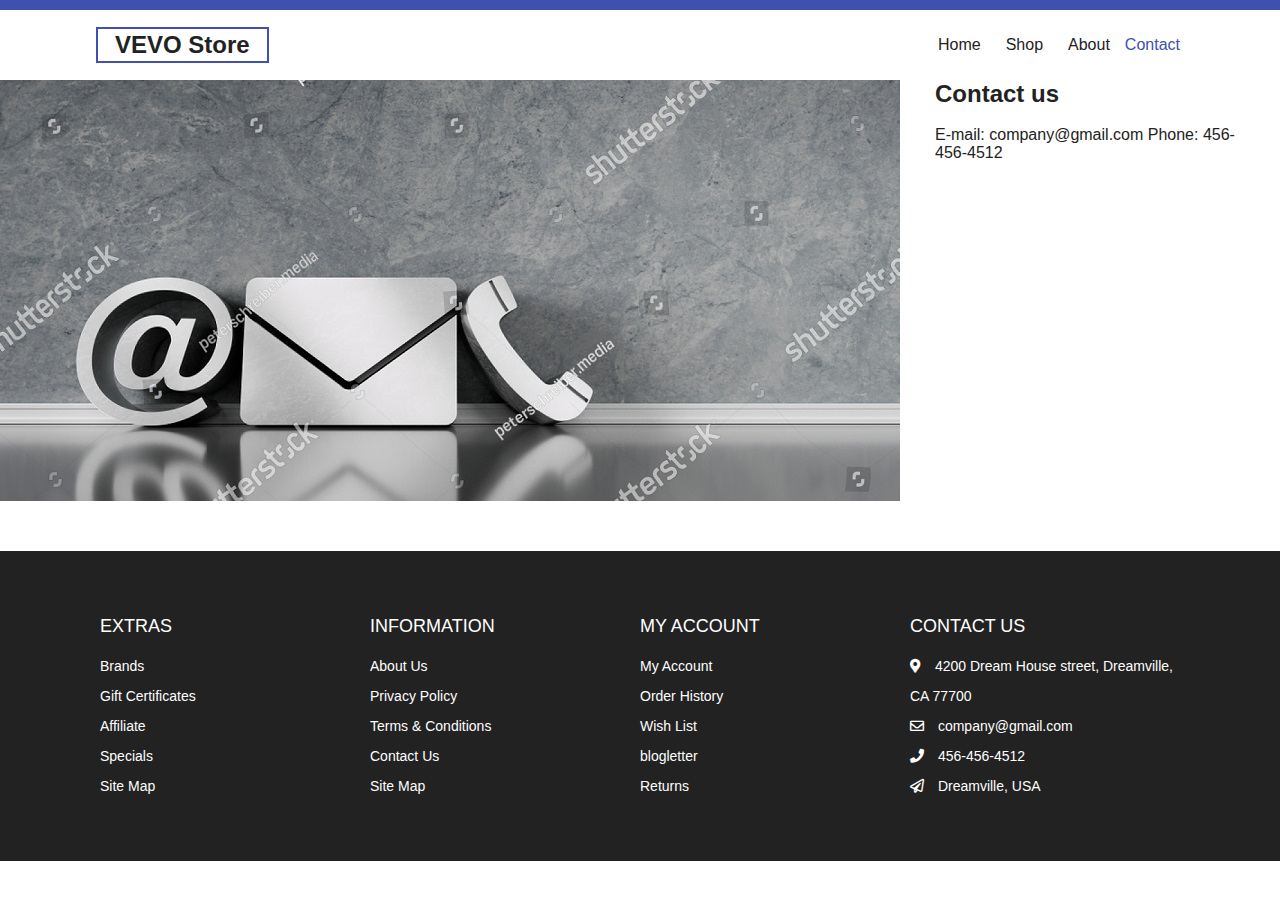
<file: contact.htm>
<!DOCTYPE html>
<html>
    <head>
        <meta charset="UTF-8" />
  <meta name="viewport" content="width=device-width, initial-scale=1.0" />
  <!-- Boxicons -->
  <link href="https://unpkg.com/boxicons@2.0.7/css/boxicons.min.css" rel="stylesheet" />

  <!-- Fontawesome -->
  <link rel="stylesheet" href="https://cdnjs.cloudflare.com/ajax/libs/font-awesome/5.15.1/css/all.min.css">
  <!-- Custom StyleSheet -->
  <link rel="stylesheet" href="styles-add.css">
  <title>VevoTech Store</title>
</head>
<body>
  <div class="promo"> 
  </div>
  <!-- HEADER -->
  <header class="header">
    <!-- NAVIGATION -->
    <nav class="nav container">
      <div class="navigation d-flex">
        <div class="hamburger">
          <i class="bx bx-menu"></i>
        </div>
        <div class="logo">
          <h2>VEVO Store</h2>
        </div>
      
        <div class="menu">
          <div class="top">
            <span class="close">close <i class="bx bx-x"></i></span>
          </div>

          <ul class="nav-list d-flex">
            <li class="nav-item">
              <a href="index.htm" class="nav-link" >Home</a>
            </li>
            <li class="nav-item">
              <a href="shop.htm" class="nav-link">Shop</a>
            </li>
            <li class="nav-item">
              <a href="about.htm" class="nav-link">About</a>
            </li>
            <li class="nav-item">
              <a href="current-page" class="nav-link-contact">Contact</a>
            </li>
          </ul>
        </div>
      </header>
      <main class='store-box'>
        <img src='./contact.jpg'>
        <div class='intro'>
          <h2 class='store-title'>Contact us</h2>
          <p>E-mail: company@gmail.com
            Phone: 456-456-4512
          </p>
        </div>
      </main>
      
      
      <footer id="footer" class="section footer">
        <div class="container">
          <div class="footer-container">
            <div class="footer-center">
              <h3>EXTRAS</h3>
              <a href="#">Brands</a>
              <a href="#">Gift Certificates</a>
              <a href="#">Affiliate</a>
              <a href="#">Specials</a>
              <a href="#">Site Map</a>
            </div>
            <div class="footer-center">
              <h3>INFORMATION</h3>
              <a href="#">About Us</a>
              <a href="#">Privacy Policy</a>
              <a href="#">Terms & Conditions</a>
              <a href="#">Contact Us</a>
              <a href="#">Site Map</a>
            </div>
            <div class="footer-center">
              <h3>MY ACCOUNT</h3>
              <a href="#">My Account</a>
              <a href="#">Order History</a>
              <a href="#">Wish List</a>
              <a href="#">blogletter</a>
              <a href="#">Returns</a>
            </div>
            <div class="footer-center">
              <h3>CONTACT US</h3>
              <div>
                <span>
                  <i class="fas fa-map-marker-alt"></i>
                </span>
                4200 Dream House street, Dreamville, CA 77700
              </div>
              <div>
                <span>
                  <i class="far fa-envelope"></i>
                </span>
                company@gmail.com
              </div>
              <div>
                <span>
                  <i class="fas fa-phone"></i>
                </span>
                456-456-4512
              </div>
              <div>
                <span>
                  <i class="far fa-paper-plane"></i>
                </span>
                Dreamville, USA
              </div>
            </div>
          </div>
        </div>
        </div>
      </footer>
 
</body>

</html>
</file>
<file: styles-add.css>
:root {
    --white: #fff;
    --black: #222;
    --primary: #3f50b1;
    --grey: #888;
  }

  @import url("https://fonts.googleapis.com/css2?family=Poppins:wght@400;600;800&display=swap");

  *,
  *::before,
  *::after {
    margin: 0;
    padding: 0;
    box-sizing: inherit;
  }
  
  html {
    box-sizing: border-box;
    font-size: 62.5%;
  }
  
  body {
    font-family: "Poppins", sans-serif;
    font-size: 1.6rem;
    color: var(--black);
    background-color: var(--white);
  }
  
  ul,
  li {
    list-style: none;
  }
  
  a {
    color: inherit;
    text-decoration: none;
  }

  .container {
    max-width: 114rem;
    margin: 0 auto;
  }



  @media only screen and (max-width: 1300px) {
    .container {
      padding: 0 3rem;
    }
  }

  /* PROMO */
.promo {
  background-color: var(--primary);
  padding: 0.5rem 0;
}

/****************************************** HEADER ******************************************/
.hamburger {
  display: none;
}

.menu .top {
  display: none;
}

.d-flex {
  display: flex;
  align-items: center;
}

.navigation {
  height: 7rem;
  justify-content: space-between;
}

.logo {
  outline: 2px solid var(--primary);
  outline-offset: 0.2rem;
  padding: 0rem 1.5rem;
}

.nav-item:not(:last-child) {
  margin-right: 0.5rem;
}

.nav-link {
  padding: 1rem;
  transition: all 300ms ease-in-out;
}

.nav-link-shop {
  color: var(--primary);
}

.nav-link-about {
  color: var(--primary);
}

.nav-link-contact {
  color: var(--primary);
}

.nav-link:hover {
  color: var(--primary);
}
/*********************************************** main *************************************/
.store-box {
  display: flex;
}

.picture {
  object-fit: cover;
  width: 100%;
}

.intro {
  margin:0 3.5rem;
}

.store-title {
  margin-bottom: 0.75em;
}


@media only screen and (max-width: 1060px) {
  .navigation {
    padding: 1rem 0;
  }

  .menu {
    position:fixed;
    top: 0;
    left: -100%;
    background-color: var(--white);
    height: 100%;
    width: 80%;
    max-width: 45rem;
    box-shadow: 0 5px 15px rgba(0, 0, 0, 0.1);
    transition: all 500ms ease-in-out;
    z-index: 100;
  }

  .nav-item {
    display: none;
  }

  .hamburger {
    display: block;
    font-size: 3rem;
    cursor: pointer;
  }

  .logo {
    outline: 2px solid var(--primary);
    padding: 0rem;
  }

  .logo h2 {
    font-size: 1.6rem;
    font-weight: 400;
  }

  .menu .top {
    display: block;
    position: relative;
    background-color: var(--primary);
    width: 100%;
    height: 6rem;
    color: var(--white);
  }

  .store-box {
    display: flex;
    flex-flow: column;
  }
  
  img {
    object-fit: cover;
    order:1;
  }
  
  .intro {
    margin: 1em;
     
  }
  
  .store-title {
    margin-bottom: 0.75em;
  }
}




/************************************* footer ********************************/
.footer {
  background-color: var(--black);
  padding: 6rem 1rem;
  line-height: 3rem;
  margin-top: 5rem;
}

.footer-center span {
  margin-right: 1rem;
}

.footer-container {
  display: grid;
  grid-template-columns: repeat(4, 1fr);
  color: var(--white);
}

.footer-center a:link,
.footer-center a:visited {
  display: block;
  color: var(--grey2);
  font-size: 1.4rem;
  transition: 0.6s;
}

.footer-center a:hover {
  color: var(--primary);
}

.footer-center div {
  font-size: 1.4rem;
}

.footer-center h3 {
  font-size: 1.8rem;
  font-weight: 400;
  margin-bottom: 1rem;
}

@media only screen and (max-width: 998px) {
  .footer-container {
    grid-template-columns: repeat(2, 1fr);
    row-gap: 2rem;
  }
}

@media only screen and (max-width: 768px) {
  .footer-container {
    grid-template-columns: 1fr;
    row-gap: 2rem;
  }
}
</file>
